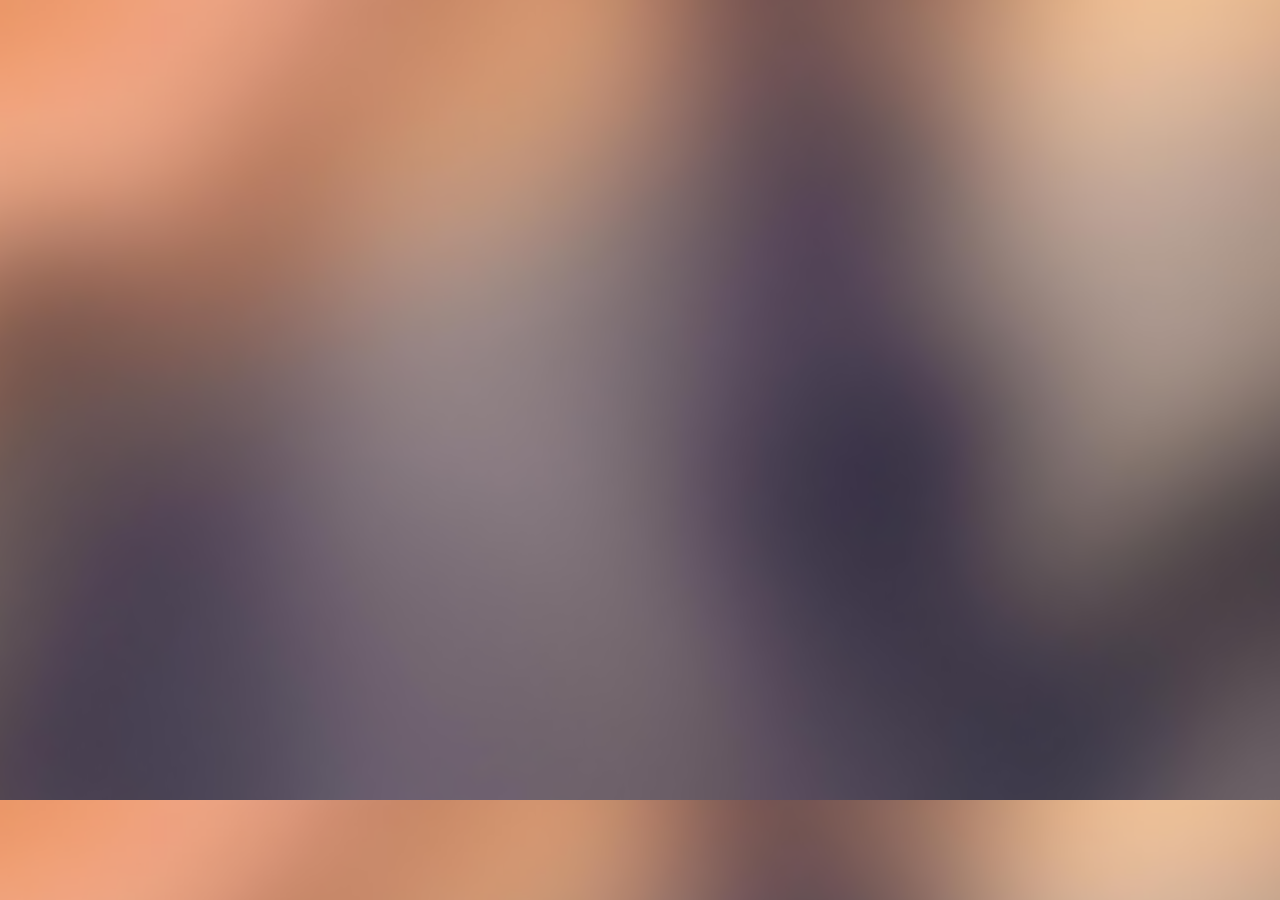
<file: debian/manokwari-theme-greeter/usr/share/lightdm-webkit/themes/manokwari-theme-greeter/index.html>
<!DOCTYPE html>
<html lang="en">
  <head>
    <meta charset="utf-8">
    <meta name="viewport" content="width=device-width, initial-scale=1.0">

    <link href="css/bootstrap.css" rel="stylesheet">
    <link href="css/bootstrap-responsive.css" rel="stylesheet">
    <link href="css/style.css" rel="stylesheet">

   	<script src="js/jquery.js"></script>
    <script src="js/jquery.slide.js"></script>
    <script src="js/bootstrap.js"></script>
    <script src="js/blankon.js"></script>
    <script src="js/lightdm.js"></script>
  </head>

<body>
	<div id="anime">
		<div class="blankonlogo"></div>
		<div class="blankonlabel"><center>BIankOn X Tambora</center></div>
	</div>
	<div id="users">
		<ul class="avatarul">
		</ul>
	</div>
	<div class="form_input">
		<form id="submit">
		<input type="password" name="password" id="password-input" placeholder="Enter your password" class="text_box"/>
		<input type="text" name="password_submit" id="password_submit" value="" class="submit"/>
		</form>
	</div>
	<div class="alert alert-error">
		<button type="button" class="close" data-dismiss="alert">&times;</button>
	</div>
	<div id="footer">
		<ul class="button">
		</ul>
	</div>

  </body>
  	<script language=JavaScript>
	    var message="";
	    function clickIE() {if (document.all) {(message);return false;}}
	    function clickNS(e) {if
	    (document.layers||(document.getElementById&&!document.all)) {
	    if (e.which==2||e.which==3) {(message);return false;}}}
	    if (document.layers)
	    {document.captureEvents(Event.MOUSEDOWN)
	    ;document.onmousedown=clickNS;}
	    else{document.onmouseup=clickNS;document.oncontextmenu=clickIE;}
	    document.oncontextmenu=new Function("return false")

	</script>
</html>
</file>
<file: debian/manokwari-theme-greeter/usr/share/lightdm-webkit/themes/manokwari-theme-greeter/css/style.css>
body {
	background: #222 url(../img/bg.png);
    color: #777;
	/*text-shadow: 0 0 1px #fff;*/
    font-family: UbuntuRegular;
}
.depan{
	border-radius: 3px;
	background: #f2f2f2 url(../img/noise_gd.png);
	width: 970px;
	box-shadow: 0px 0px 8px #333333;
	position: relative;
	margin-top: 20px;
	background-image: url(../img/logogd4.png);
	background-repeat: no-repeat;
	background-position: center right;
}
b.logotext {
    font-size: 35px;
    color: #51a9e5;
    line-height: 80px;
}
.logogd {
    height: 85px;
    margin-left: 23px; 
    background: url(../img/logogd.png) no-repeat;
    padding-left: 70px;
}
.head {
    margin: 7px 0px 0px 30px ;
    width: 261px;
}
.sidebar-login {
    font-size: 18px;
    color: #51a9e5;
    padding-bottom: 5px;
}
.footer-index{
	width: 970px;
    position: relative;
    margin-top: 7px;
}

.btn-gd {
  background-color: #006dcc;
  color: #ffffff;
  background-image: -moz-linear-gradient(top, #118cd8, #0f70ad);
  background-image: -ms-linear-gradient(top, #118cd8, #0f70ad);
  background-image: -webkit-gradient(linear, 0 0, 0 100%, from(#118cd8), to(#0f70ad));
  background-image: -webkit-linear-gradient(top, #118cd8, #0f70ad);
  background-image: -o-linear-gradient(top, #118cd8, #0f70ad);
  background-image: linear-gradient(top, #118cd8, #0f70ad);
  background-repeat: repeat-x;
  filter: progid:DXImageTransform.Microsoft.gradient(startColorstr='#'0088cc, endColorstr='#'0044cc, GradientType=0);
  border-color: #0f70ad #0f70ad #002a80;
  border-color: rgba(0, 0, 0, 0.1) rgba(0, 0, 0, 0.1) rgba(0, 0, 0, 0.25);
  filter: progid:DXImageTransform.Microsoft.gradient(enabled = false);
}
.btn-gd:hover,
.btn-gd:active,
.btn-gd.active,
.btn-gd.disabled,
.btn-gd[disabled] {
  background-color: #0f70ad;
}
.btn-gd:active, .btn-gd.active {
  background-color: #003399 \9;
}

.noise{
    background-image: url(../img/head-noise.png);
}

.logo-dash {
    position: absolute;
    width: 26px;
    height: 36px;
    background-image: url(../img/logo-min.png);
    margin-top: 1px;
}
.logo-font {
    margin-left: 30px;
}

#users {
    position: relative;
    /*top: 250px;*/
    left: 0;
    bottom: -170px;
    text-align: center;
    margin: auto;
    
}

.avatar{
	background: #fdfdfd;
	background: -moz-linear-gradient(#FDFDFD, #C9C9C9) repeat scroll 0 0 transparent;
	background: -webkit-linear-gradient(#FDFDFD, #C9C9C9) repeat scroll 0 0 transparent;
	border-radius: 5px;
	-webkit-border-radius: 5px;
	box-shadow: 0 0 5px 2px rgba(0, 0, 0, 0.3);
	-webkit-box-shadow: 0 0 5px 2px rgba(0, 0, 0, 0.3);
	background: rgba(0,0,0,0.3);
	-webkit-box-shadow: 0 2px 6px rgba(0,0,0,0.5), inset 0 1px rgba(255,255,255,0.3), inset 0 10px rgba(255,255,255,0.2), inset 0 10px 20px rgba(255,255,255,0.25), inset 0 -15px 30px rgba(0,0,0,0.3);
	height: 98px;
	width: 98px;
	z-index: 9;
	padding: 3px;
	background: url(../img/none.png) no-repeat;
	background-position: center;
}
.avatar img{
	-moz-transition-duration:4s;
	-moz-transition-timing-function:linear;
	-moz-transition-delay:4s;
	border-radius: 4px;
	-webkit-border-radius: 4px;
	height: 98px;
	width: 98px;
	cursor: pointer;
}

.username {
    text-align: center;
    padding-top: 10px;
    font-size: 12px;
    font-weight: 600;
    text-shadow: 0 1px 1px #000;
	letter-spacing: 0px;
    color: #ddd;
    cursor: pointer;
}
.blankonuser {
    margin: auto;
	margin-bottom: 25px;
	height: 98px;
	width: 98px;
	position: relative;
}
.blankonlogo {
    position: relative;
    margin-right: auto;
    margin-left: auto;
    width: 105px;
    height: 105px;
    /*background: url(../img/logo.png) no-repeat;
    background-color: rgba(17,17,17,0.7);
    -webkit-box-shadow: inset 0 0 6px rgba(0,0,0,1); 
    border-radius: 90px;
    filter: drop-shadow(0px 0px 3px #111);
    -webkit-filter: drop-shadow(0px 0px 3px #111);*/
    cursor: default;
}

.blankonlabel {
    display: block;
    margin-top: 0px;
    position: relative;
    margin-right: auto;
    margin-left: auto;
    font-family: Comfortaa Bold;
    font-size: 20px;
    color: #ccc;
    text-shadow: 0px 0px 1px #111;
    cursor: default;
}

#anime
    {
	top: 120px;
	display:block;
	position:relative;
	animation:tengah 8s;
	-webkit-animation:tengah 8s;
    }
    @-webkit-keyframes tengah
    {
	0%   {left:0px; top: 250px;}
	30%   {left:0px; top: 120px;}
	100% {left:0px; top:120px;}
}
    
.form_input{
	position:relative;
	margin: 45px auto;
	margin-top: 20px;
	width: 185px;
	bottom: -170px;

}
.text_box{
	border: 1px solid transparent;
	border-radius: 3px 3px 3px 3px;
	-webkit-border-radius: 3px 3px 3px 3px;
	-moz-border-radius: 3px 3px 3px 3px;
	box-shadow: 0 0 2px 3px #4189C3;
	-webkit-box-shadow: 0 0 2px 3px #4189C3;
	-moz-box-shadow: 0 0 2px 3px #4189C3;
	font-family: "Lucida Grande","Lucida Sans Unicode",sans-serif;
	height: 24px;
	padding: 2px 26px 2px 5px;
	width: 154px;
}
.submit{
	background: url("../img/entry.svg") no-repeat;
	border: medium none;
	height: 24px;
	width: 24px;
	padding: 0;
	position: absolute;
	text-indent: -9999px;
	margin-left: 159px;
	margin-top: -36px;
	cursor: pointer;
	-webkit-transition: background 0.2s ease-in-out;
}
.submit:hover {
	background: url("../img/close.svg") no-repeat;
}
#footer {
   position:fixed;
   left:0px;
   bottom:0px;
   height:100px;
   width:100%;
   /*background:#999;*/
   padding : auto;
   text-align: center;
   float: left;
}

.avatarul{
    list-style-type:none;
    margin: auto;
    
}
.user {
    display: inline-block;
    margin: auto;
    margin-left: 40px;
    margin-right: 40px;
}

.button{
    list-style-type:none;
    margin: auto;
    width: 280px;
}
.button .tbli {
    display: inline;
    font-family: UbuntuRegular;
    width: 70px;
    height: 50px;
    margin-left: 0px;
    margin-right: 0px;
}
.button .tbli img {
    height: 34px;
    width: 34px;
    padding-top: 0px;
    margin: 0 18px 0 18px;
}
.button .tbli ft {
    position: absolute;
    display: inline;
    margin-left: -70px;
    margin-right: -70px;  
    padding-top: 40px;
    height: auto;
    width: 70px;
    color:#ddd;
    text-shadow: 0 0 1px #222;
    text-align: center;
}

a:hover, a:active {
  outline: 0;
  text-decoration: none;
}
.css-session{
    background-color: #fff;
    border-top: 1px solid #aaa;
    border-bottom: 1px solid #aaa;
}

/*-------------DropUp menu-------------*/
.dropup-menu {
    bottom: 28px;
    top: auto !important;
    left: 0%;
    background-color: #e0e0e0;
    font-family: UbuntuRegular;
    -webkit-filter: drop-shadow(0px 0px 2px #000);
}

/* position the arrow downwards, pointing to the menu */

.dropup-menu:before {
	content: "";
	width: 0px;
	height: 0px;
	border-width: 6px;
	border-style:solid;
	border-color: #ccc transparent transparent transparent;
	bottom: -12px;
	margin-left: -52px;
	position: absolute;
	z-index: 110;
	-webkit-filter: drop-shadow(0px 1px 1px #000);
}

/* point the caret up*/

.up {
    border-left: 4px solid transparent;
    border-right: 4px solid transparent;
    border-bottom: 4px solid #000;
    border-top: none;
}

.alert {
	background: rgba(0,0,0,0.4);
	color: #FF4000;
	text-shadow: none;
	margin: auto;
	border: none;
	width: 200px;
	position:relative;
	text-align: center;
	float: center;
	bottom: -150px;
}

@font-face {
    font-family: 'UbuntuRegular';
    src: url('../font/font.eot');
    src: url('../font/font.eot?#iefix') format('embedded-opentype'),
         url('../font/font.woff') format('woff'),
         url('../font/font.ttf') format('truetype'),
         url('../font/font.svg#UbuntuRegular') format('svg');
    font-weight: normal;
    font-style: normal;
}
@font-face {
    font-family: 'Comfortaa';
    src: url('../font/Comfortaa-Regular.ttf');
}
@font-face {
    font-family: 'Comfortaa Light';
    src: url('../font/Comfortaa-Light.ttf');
}
@font-face {
    font-family: 'Comfortaa Bold';
    src: url('../font/Comfortaa-Bold.ttf');
}
</file>
